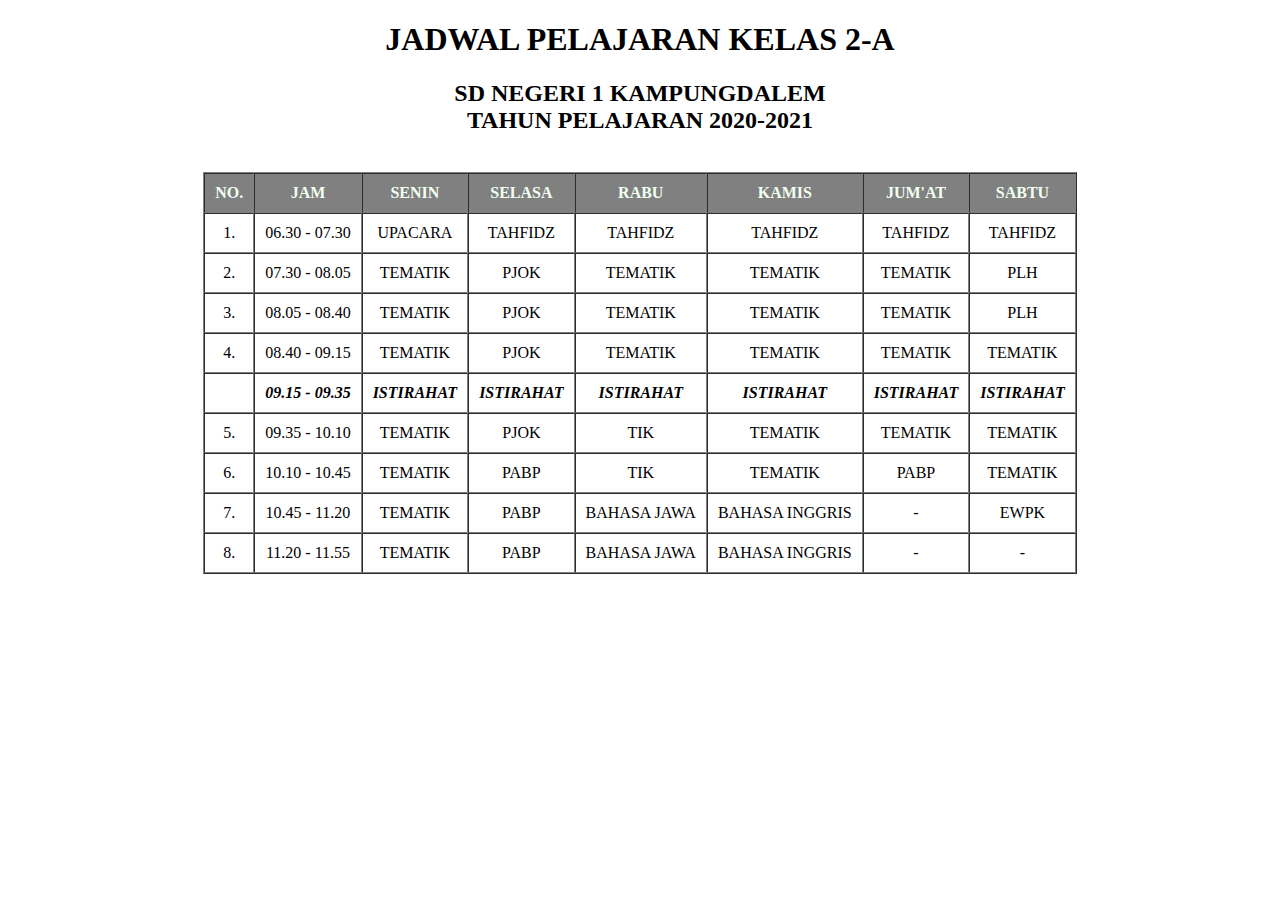
<file: jadwal-pelajaran/SD-kelas-2/index.html>
<!DOCTYPE html>
<html lang="en">
<head>
    <meta charset="UTF-8">
    <meta http-equiv="X-UA-Compatible" content="IE=edge">
    <meta name="viewport" content="width=device-width, initial-scale=1.0">
    <title>Jadwal Pelajaran Kelas 2-A</title>
    <link rel="stylesheet" href="style.css">
</head>
<body>
    <h1>
        Jadwal Pelajaran Kelas 2-A
    </h1>
    <h2>sd negeri 1 kampungdalem <br> tahun pelajaran 2020-2021</h2>
    <br>
    
    <table border="1" cellpadding="10" cellspacing="0" align="center">
        <tr class="hari">
            <td>no.</td>
            <td>jam</td>
            <td>senin</td>
            <td>selasa</td>
            <td>rabu</td>
            <td>kamis</td>
            <td>jum'at</td>
            <td>sabtu</td>
        </tr>
        <tr>
            <td>1.</td>
            <td>06.30 - 07.30</td>
            <td>upacara</td>
            <td>tahfidz</td>
            <td>tahfidz</td>
            <td>tahfidz</td>
            <td>tahfidz</td>
            <td>tahfidz</td>
        </tr>
        <tr>
            <td>2.</td>
            <td>07.30 - 08.05</td>
            <td>tematik</td>
            <td>pjok</td>
            <td>tematik</td>
            <td>tematik</td>
            <td>tematik</td>
            <td>plh</td>
        </tr>
        <tr>
            <td>3.</td>
            <td>08.05 - 08.40</td>
            <td>tematik</td>
            <td>pjok</td>
            <td>tematik</td>
            <td>tematik</td>
            <td>tematik</td>
            <td>plh</td>
        </tr>
        <tr>
            <td>4.</td>
            <td>08.40 - 09.15</td>
            <td>tematik</td>
            <td>pjok</td>
            <td>tematik</td>
            <td>tematik</td>
            <td>tematik</td>
            <td>tematik</td>
        </tr>
        <tr class="istirahat">
            <td></td>
            <td>09.15 - 09.35</td>
            <td>istirahat</td>
            <td>istirahat</td>
            <td>istirahat</td>
            <td>istirahat</td>
            <td>istirahat</td>
            <td>istirahat</td>
        </tr>
        <tr>
            <td>5.</td>
            <td>09.35 - 10.10</td>
            <td>tematik</td>
            <td>pjok</td>
            <td>tik</td>
            <td>tematik</td>
            <td>tematik</td>
            <td>tematik</td>
        </tr>
        <tr>
            <td>6.</td>
            <td>10.10 - 10.45</td>
            <td>tematik</td>
            <td>pabp</td>
            <td>tik</td>
            <td>tematik</td>
            <td>pabp</td>
            <td>tematik</td>
        </tr>
        <tr>
            <td>7.</td>
            <td>10.45 - 11.20</td>
            <td>tematik</td>
            <td>pabp</td>
            <td>bahasa jawa</td>
            <td>bahasa inggris</td>
            <td>-</td>
            <td>ewpk</td>
        </tr>
        <tr>
            <td>8.</td>
            <td>11.20 - 11.55</td>
            <td>tematik</td>
            <td>pabp</td>
            <td>bahasa jawa</td>
            <td>bahasa inggris</td>
            <td>-</td>
            <td>-</td>
        </tr>
    </table>
</body>
</html>
</file>
<file: jadwal-pelajaran/SD-kelas-2/style.css>
h1,h2,table {
    text-align: center;
    text-transform: uppercase;
}

.hari {
    background-color: gray;
    color: honeydew;
    font-weight: bold;
}

.istirahat {
    font-style: italic;
    font-weight: bold;
}
</file>
